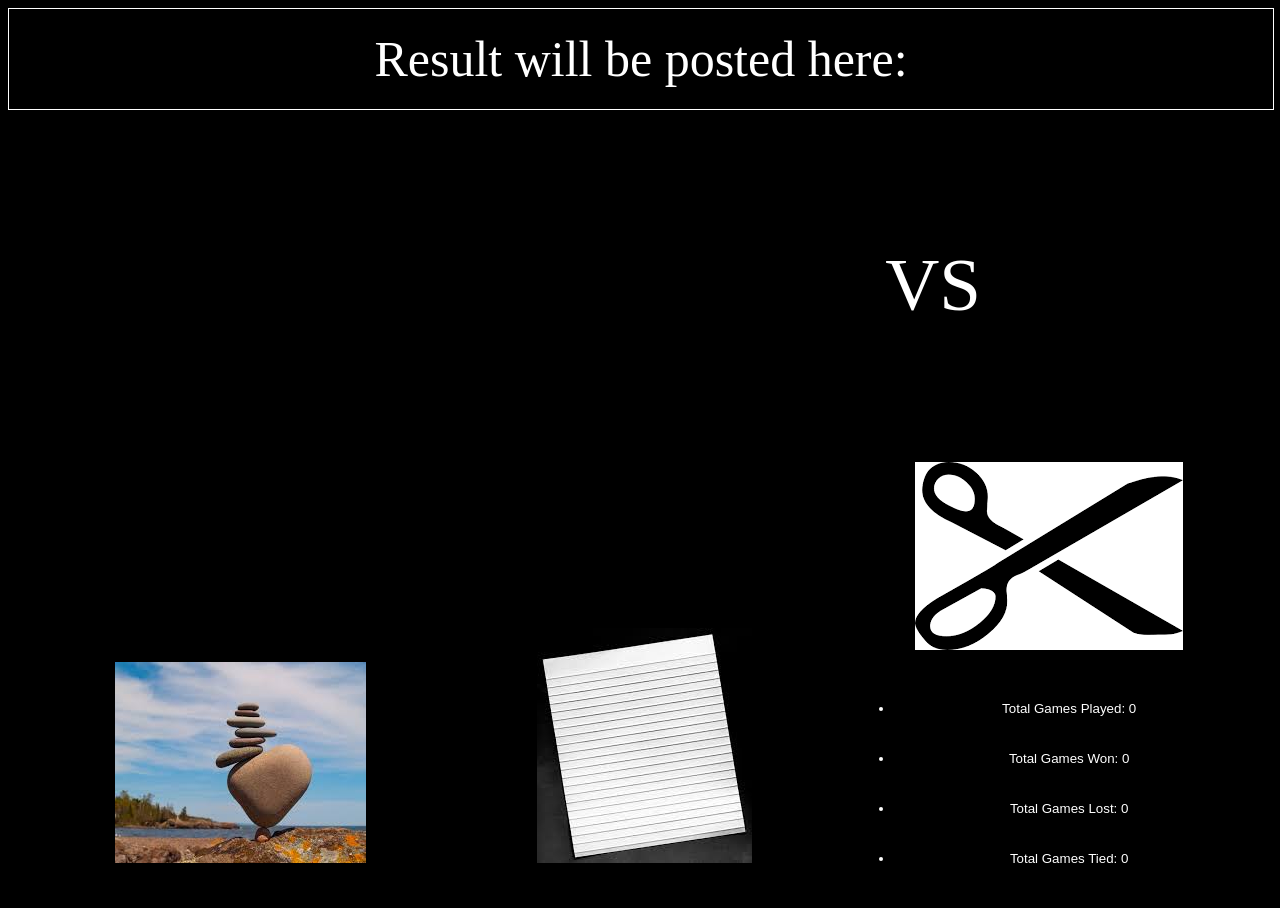
<file: index.html>
<!DOCTYPE html>
<html>
<head>
    <link href="css/style.css" rel="stylesheet">

    <title>Rock Paper Scissors</title>
</head>
<body>
    <div id="displayMessage"> Result will be posted here: </div>
    <div id="result-container">

      <div id="Player" class="display"></div>
      VS
      <div id="Computer" class="display"></div>
    </div>
    <button onClick="rockClick()" id="rock"> <img src="images/rock.jpg"> </div></a>
    <button onClick="paperClick()" id="paper"><img src="images/paper.jpg"></div></a>
    <button onClick="scissorClick()" id="scissors"> <img src="images/scissors.png"></div></a>
<div id="container">
  <ul>
<li>Total Games Played: <div id="counter"></div></li>
<li>Total Games Won: <div id="winCounter"></div></li>
<li>Total Games Lost: <div id="loseCounter"></div></li>
<li>Total Games Tied: <div id="tieCounter"></div></li>
  </ul>
</div>
    <script>
    
    var messageDisplay = document.getElementById("displayMessage");
    var userAnswer = "";
    var rock = 0;
    var paper = 1;
    var scissors = 2;
    var ai = "";
    var player = document.getElementById("Player");
    var computer = document.getElementById("Computer");
    var counter = document.getElementById("counter");
    var winCounter = document.getElementById("winCounter");
    var loseCounter = document.getElementById("loseCounter");
    var count = 0;
    var winCount = 0;
    var loseCount = 0;
    var tieCount = 0;
    counter.innerHTML = count;
    winCounter.innerHTML = winCount;
    loseCounter.innerHTML = loseCount;
    tieCounter.innerHTML = tieCount;
    var randomNumber = function(){
  return  Math.random() * (3 - 0) + 0;
    }

    var tie = "TIE!";
    var win = "YOU WIN!";
    var lose = "YOU LOSE!";

    var rockClick = function(){
      counter.innerHTML = count += 1;
      var rockImg = "images/rock.jpg";
      var paperImg = "images/paper.jpg";
      var scissorImg = "images/scissors.png";
      player.innerHTML = "<img src='"+rockImg+"' alt='my image'>";
      var ai = parseInt(randomNumber());
      console.log(ai);
    userAnswer = rock;
    if(ai === rock ){
      if(ai === 0){
        ai = "Rock";
        computer.innerHTML = "<img src='"+rockImg+"' alt='my image'>";
      }
      else if(ai === 1){
        ai = "Paper";
        computer.innerHTML = "<img src='"+paperImg+"' alt='my image'>";
      }
      else if(ai === 2){
        ai = "Scissors";
        computer.innerHTML = "<img src='"+scissorImg+"' alt='my image'>";
      }
    messageDisplay.innerHTML = tie;
    tieCounter.innerHTML = tieCount += 1;

    }

    else if (ai === paper){
      if(ai === 0){
        ai = "Rock";
        computer.innerHTML = "<img src='"+rockImg+"' alt='my image'>";
      }
      else if(ai === 1){
        computer.innerHTML = "<img src='"+paperImg+"' alt='my image'>";
        ai = "Paper";
      }
      else if(ai === 2){
        computer.innerHTML = "<img src='"+scissorImg+"' alt='my image'>";
        ai = "Scissors";
      }
      messageDisplay.innerHTML = lose;
      loseCounter.innerHTML = loseCount += 1;
    }

    else if (ai === scissors){
      if(ai === 0){
        ai = "Rock";
        computer.innerHTML = "<img src='"+rockImg+"' alt='my image'>";
      }
      else if(ai === 1){
        computer.innerHTML = "<img src='"+paperImg+"' alt='my image'>";
        ai = "Paper";
      }
      else if(ai === 2){
        computer.innerHTML = "<img src='"+scissorImg+"' alt='my image'>";
        ai = "Scissors";
      }
      messageDisplay.innerHTML = win;
      winCounter.innerHTML = winCount += 1;
    }
    };
    var paperClick = function(){
      counter.innerHTML = count += 1;
      var rockImg = "images/rock.jpg";
      var paperImg = "images/paper.jpg";
      var scissorImg = "images/scissors.png";
      player.innerHTML = "<img src='"+paperImg+"' alt='my image'>";
      var ai = parseInt(randomNumber());
      console.log(ai);
    userAnswer = paper;
     if (ai === rock){
       if(ai === 0){
         computer.innerHTML = "<img src='"+rockImg+"' alt='my image'>";
         ai = "Rock";
       }
       else if(ai === 1){
         computer.innerHTML = "<img src='"+paperImg+"' alt='my image'>";
         ai = "Paper";
       }
       else if(ai === 2){
         computer.innerHTML = "<img src='"+scissorImg+"' alt='my image'>";
         ai = "Scissors";
       }
      messageDisplay.innerHTML =  win;
      winCounter.innerHTML = winCount += 1;
    }

    else if (ai === paper){
      if(ai === 0){
        computer.innerHTML = "<img src='"+rockImg+"' alt='my image'>";
        ai = "Rock";
      }
      else if(ai === 1){
        computer.innerHTML = "<img src='"+paperImg+"' alt='my image'>";
        ai = "Paper";
      }
      else if(ai === 2){
        computer.innerHTML = "<img src='"+scissorImg+"' alt='my image'>";
        ai = "Scissors";
      }
      messageDisplay.innerHTML =   tie;
      tieCounter.innerHTML = tieCount += 1;
    }

    else if (ai === scissors){
      if(ai === 0){
        computer.innerHTML = "<img src='"+rockImg+"' alt='my image'>";
        ai = "Rock";
      }
      else if(ai === 1){
        computer.innerHTML = "<img src='"+paperImg+"' alt='my image'>";
        ai = "Paper";
      }
      else if(ai === 2){
        computer.innerHTML = "<img src='"+scissorImg+"' alt='my image'>";
        ai = "Scissors";
      }
      messageDisplay.innerHTML =   lose;
      loseCounter.innerHTML = loseCount += 1;
    }
    };
    var scissorClick = function(){
      counter.innerHTML = count += 1;
      var rockImg = "images/rock.jpg";
      var paperImg = "images/paper.jpg";
      var scissorImg = "images/scissors.png";
      player.innerHTML = "<img src='"+scissorImg+"' alt='my image'>";
      var ai = parseInt(randomNumber());
      console.log(ai);
    userAnswer = scissors;

     if (ai === rock){
       computer.innerHTML = "<img src='"+rockImg+"' alt='my image'>";
       if(ai === 0){
         ai = "Rock";
       }
       else if(ai === 1){
         computer.innerHTML = "<img src='"+paperImg+"' alt='my image'>";
         ai = "Paper";
       }
       else if(ai === 2){
         computer.innerHTML = "<img src='"+scissorImg+"' alt='my image'>";
         ai = "Scissors";
       }
loseCounter.innerHTML = loseCount += 1;
      messageDisplay.innerHTML =  lose;
    }

    else if (ai === paper){
      if(ai === 0){
        computer.innerHTML = "<img src='"+rockImg+"' alt='my image'>";
        ai = "Rock";
      }
      else if(ai === 1){
        computer.innerHTML = "<img src='"+paperImg+"' alt='my image'>";
        ai = "Paper";
      }
      else if(ai === 2){
        computer.innerHTML = "<img src='"+scissorImg+"' alt='my image'>";
        ai = "Scissors";
      }
      messageDisplay.innerHTML =   win;
      winCounter.innerHTML = winCount += 1;
    }

    else if (ai === scissors){
      if(ai === 0){
        computer.innerHTML = "<img src='"+rockImg+"' alt='my image'>";
        ai = "Rock";
      }
      else if(ai === 1){
        computer.innerHTML = "<img src='"+paperImg+"' alt='my image'>";
        ai = "Paper";
      }
      else if(ai === 2){
        computer.innerHTML = "<img src='"+scissorImg+"' alt='my image'>";
        ai = "Scissors";
      }
tieCounter.innerHTML = tieCount += 1;
      messageDisplay.innerHTML =   tie;
    }
    };

    </script>
    <!-- <script src="js/RPS.js"></script> -->
</body>
</html>
</file>
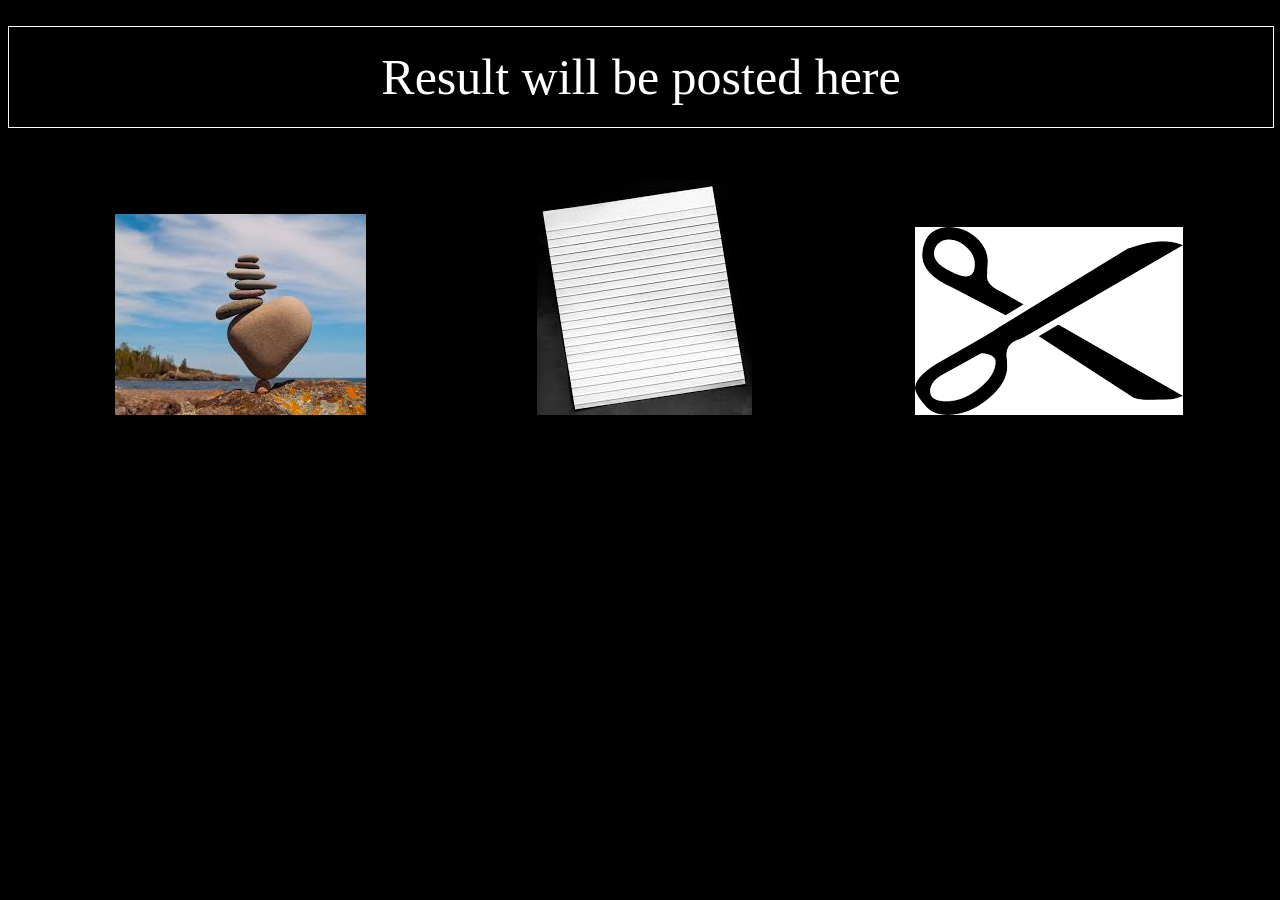
<file: game.html>
<!DOCTYPE html>
<html>
<head>
    <link href="css/style.css" rel="stylesheet">

    <title>Rock Paper Scissors</title>
</head>
<body>
  <div id="key"> rock = 0, paper = 1, scissors = 2  </div>
    <div id="displayMessage"> Result will be posted here</div>
    <button onClick="rockClick()" id="rock"> <img src="images/rock.jpg"> </div></a>
    <button onClick="paperClick()" id="paper"><img src="images/paper.jpg"></div></a>
    <button onClick="scissorClick()" id="scissors"> <img src="images/scissors.png"></div></a>


    <script>
    var messageDisplay = document.getElementById("displayMessage");
    var userAnswer = "";
    var rock = 0;
    var paper = 1;
    var scissors = 2;
    var ai = "";

    var randomNumber = function(){
  return  Math.random() * (3 - 0) + 0;
    }

    var tie = "The game has tied" + ", The computer played: ";
    var win = "You Win!" + ", The computer played: " ;
    var lose = "You have been beaten by a computer!" + ", The computer played: ";

    var rockClick = function(){
      var ai = parseInt(randomNumber());
      console.log(ai);
    userAnswer = rock;
    if(ai === rock ){
    messageDisplay.innerHTML = tie + ai;
    }

    else if (ai === paper){
      messageDisplay.innerHTML = lose + ai;
    }

    else if (ai === scissors){
      messageDisplay.innerHTML = win + ai;
    }
    };
    var paperClick = function(){
      var ai = parseInt(randomNumber());
      console.log(ai);
    userAnswer = paper;
     if (ai === rock){
      messageDisplay.innerHTML =  win + ai;
    }

    else if (ai === paper){
      messageDisplay.innerHTML =   tie + ai;
    }

    else if (ai === scissors){
      messageDisplay.innerHTML =   lose + ai;
    }
    };
    var scissorClick = function(){
      var ai = parseInt(randomNumber());
      console.log(ai);
    userAnswer = scissors;

     if (ai === rock){
      messageDisplay.innerHTML =  lose + ai;
    }

    else if (ai === paper){
      messageDisplay.innerHTML =   win + ai;
    }

    else if (ai === scissors){
      messageDisplay.innerHTML =   tie + ai;
    }
    };

    </script>
    <!-- <script src="js/RPS.js"></script> -->
</body>
</html>
</file>
<file: css/style.css>
#displayMessage {
height: 100px;
width: 100%;
border: 1px solid White;
color: white;
font-size: 50px;
text-align: center;
line-height: 100px;
}
#result-container {
  margin-top: 50px;
  height: 250px;
  width: 100%;
  /*border: 1px solid White;*/
  color: white;
  font-size: 75px;
  text-align: center;
  line-height: 250px;
}
.display {
  /*border: 1px solid white;*/
  width: 45%;
  height: auto;
  display: inline-block;
  /*margin: 1px;*/
}
#counter {
  /*border: 1px solid white;*/
  /*height: 25px;*/
  /*width: 25px;*/
  color: white;
  display: inline-block;
}
#winCounter {
  /*border: 1px solid white;*/
  /*height: 25px;*/
  /*width: 25px;*/
  color: white;
  display: inline-block;
}
#tieCounter {
  /*border: 1px solid white;*/
  /*height: 25px;*/
  /*width: 25px;*/
  color: white;
  display: inline-block;
}
#loseCounter {
  /*border: 1px solid white;*/
  /*height: 25px;*/
  /*width: 25px;*/
  color: white;
  display: inline-block;
}
#container {
  color: white;
}
#rock {
border: 1px solid black;
width: 32%;
background-color: black;
display: inline-block;
color: black;
text-align: center;
line-height: 50px;
margin-left: 30px;
margin-top: 50px;
}
#paper {
  border: 1px solid black;
  /*height: 50px;*/
  background-color: black;
  width: 32%;
  display: inline-block;
  color: black;
  text-align: center;
  line-height: 50px;
  margin-top: 50px;
}
#scissors {
  border: 1px solid black;
  /*height: 50px;*/
  background-color: black;
  width: 32%;
  display: inline-block;
  color: black;
  text-align: center;
  line-height: 50px;
margin-top: 50px;
}
body {
  background-color: black;
}
</file>
